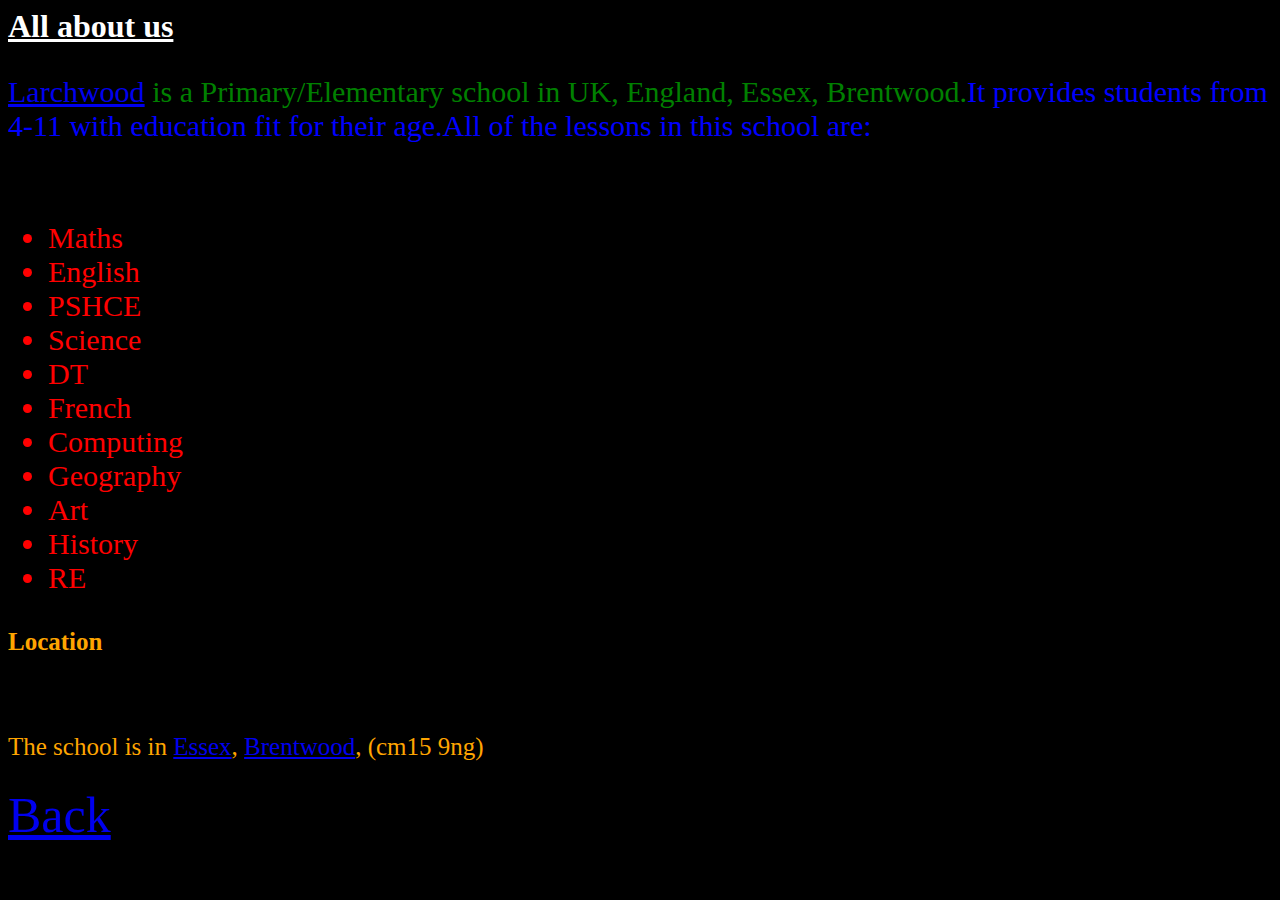
<file: About_us.html>
<DOCTYPE html>
<html>
<head>
<link href="About_us.css" rel="stylesheet">
</head>
<body bgcolor="black">
<font color="white" face="cursive">
<h1><u>All about us</u></h1>
<p id="l1" class="intro"><a href="https://www.larchwoodprimary.co.uk/">Larchwood</a> is a Primary/Elementary school in UK, England, Essex, Brentwood.<span id="l2" class="intro">It provides students from 4-11 with education fit for their age.All of the lessons in this school are:</p><br>
<ul id="fl1" class="intro">
<li>Maths</li>
<li>English</li>
<li>PSHCE</li>
<li>Science</li>
<li>DT</li>
<li>French</li>
<li>Computing</li>
<li>Geography</li>
<li>Art</li>
<li>History</li>
<li>RE</li>
</ul>
<h4 class="lo">Location</h4><br>
<p class="lo">The school is in <a href="https://en.wikipedia.org/wiki/Essex">Essex</a>, <a href="https://en.wikipedia.org/wiki/Brentwood,_Essex">Brentwood</a>, (cm15 9ng)</p>
<a href="index.html" class="links">Back</a>
</font>
</body>
</html>
</file>
<file: About_us.css>
#l1{
color:green;
}
#l2{
color:blue;
}
#fl1{
color:red;
}
.links{
font-size:50px;
}
.lo{
color:orange;
font-size:25px;
}
.intro{
font-size:30px;
}
</file>
